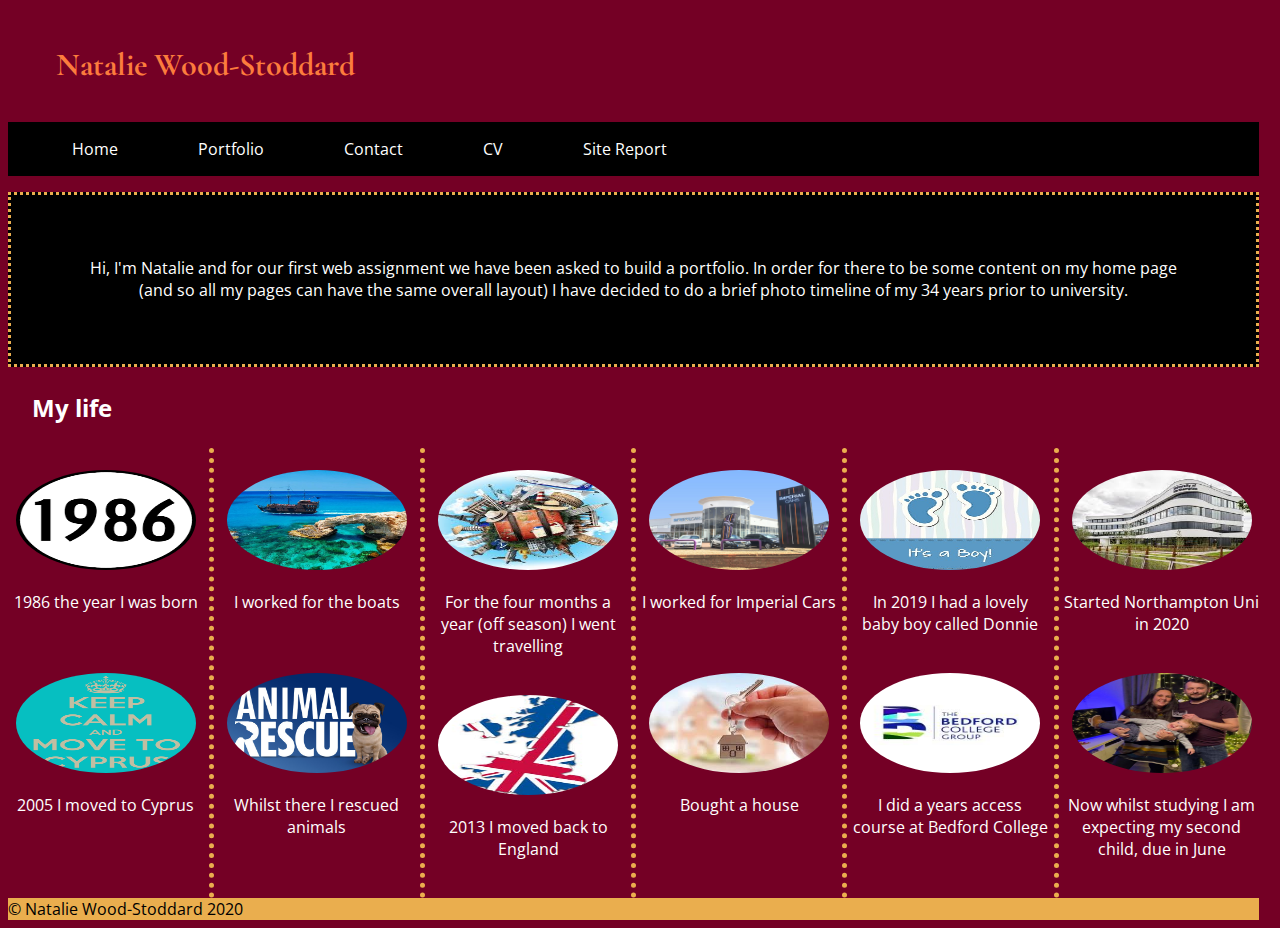
<file: index.html>
<!DOCTYPE html>
<html lang="en" dir="ltr">
    <head>
<meta charset="utf-8">
<meta name="viewport" content="width=device-width, initial-scale=1"/>

<link rel="stylesheet" href="main.css" media="screen"/>
<link rel="stylesheet" href="desktop.css" media="screen and (min-width: 1000px)"/>
<link rel="stylesheet" href="mobile.css" media="screen and (max-width: 1000px)"/>
<link rel="preconnect" href="https://fonts.gstatic.com">
<link href="https://fonts.googleapis.com/css2?family=Cormorant+Garamond&family=Open+Sans&display=swap" rel="stylesheet">


<title>Assignment One</title>
    </head>
  
    <body>
     
<header>
<h1>Natalie Wood-Stoddard</h1>
</header>

<Main>
  <Nav>
    <a href="#menu" class="shownav"></a>
  
      <nav id="menu">
        <a href="#menu" class="on"></a>
        <a href="#" class="off">x</a>
          <ul>
      <li><a href="index.html">Home</a></li>
      <li><a href="portfolio.html">Portfolio</a></li> 
       <li><a href="contact.html">Contact</a></li> 
        <li><a href="cv.html">CV</a></li>
      <li> <a href="sitereport.html">Site Report</a></li> 
    </ul>


</nav>
  </Nav>


<p class="intro">Hi, I'm Natalie and for our first web assignment we have been asked to build a portfolio. In order for there to be some content on my home page (and so all my pages can have the same overall layout) I have decided to do a brief photo timeline of my 34 years prior to university.</p>

<h2>My life</h2>

<div class="newspaper">
    <br>
    <img src="Images/1986.jpeg" alt="1986 year I was born">
    <p>1986 the year I was born</p><br><br>
    <img src="Images/cyprusmove.jpeg" alt="2005 I moved to Cyprus">
    <p>2005 I moved to Cyprus</p><br>
    <img src="Images/cyprusboat.jpeg" alt="Worked for the boats">
    <p>I worked for the boats</p><br><br>
<img src="Images/animalrescue.jpeg" alt="rescued animals">
<p>Whilst there I rescued animals</p><br>
<img src="Images/travel.jpeg" alt="went travelling">
<p>For the four months a year (off season) I went travelling</p><br>
<img src="Images/ukmove.jpg" alt="came back to the uk">
<p>2013 I moved back to England</p><br>
<img src="Images/imperial.jpeg" alt="worked for Imperial Cars">
<p>I worked for Imperial Cars</p><br><br>
<img src="Images/newhome.jpeg" alt="bought a house">
<p>Bought a house</p><br>
<img src="Images/babyboy.jpeg" alt="had a baby boy">
<p>In 2019 I had a lovely baby boy called Donnie</p><br>
<img src="Images/bedford.jpeg" alt="did a years access course at Bedford College">
<p>I did a years access course at Bedford College</p><br>
<img src="Images/northamptonuni.jpeg" alt="started Northampton University">
<p>Started Northampton Uni in 2020</p><br>
<img src="Images/newbaby.jpeg" alt="we are expecting our second baby in June">
<p>Now whilst studying I am expecting my second child, due in June</p><br>

</div>
</Main>

<Footer>© Natalie Wood-Stoddard 2020</Footer>

 </body>

</html>
</file>
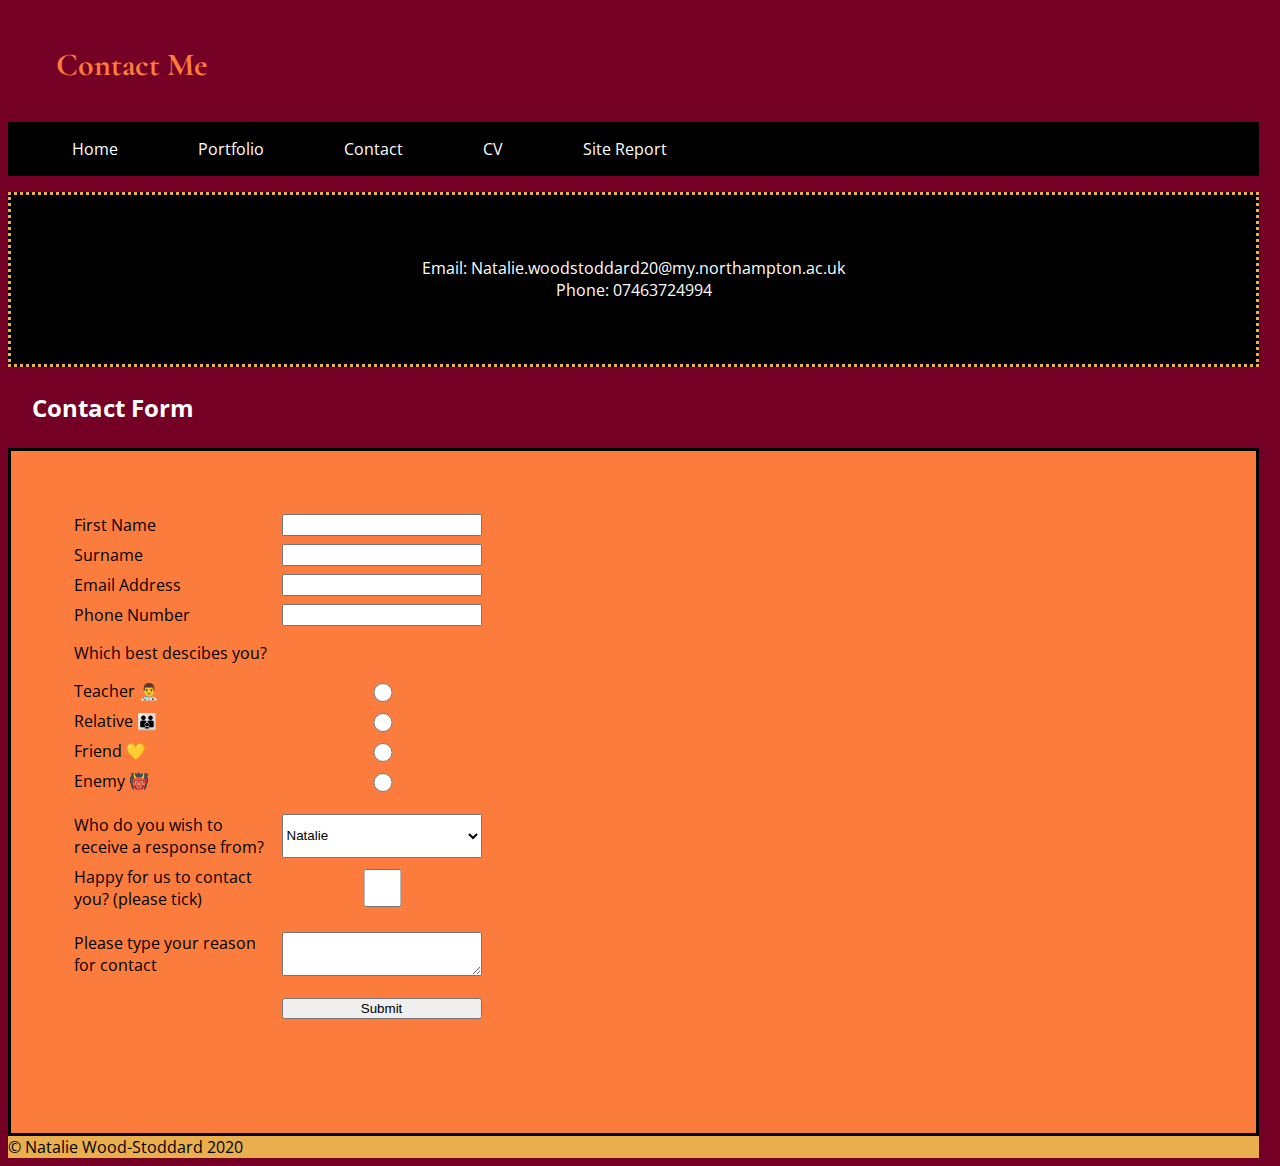
<file: contact.html>
<!DOCTYPE html>
<html lang="en" dir="ltr">
    <head>
<meta charset="utf-8">
<meta name="viewport" content="width=device-width, initial-scale=1"/>

<link rel="stylesheet" href="main.css" media="screen"/>
<link rel="stylesheet" href="desktop.css" media="screen and (min-width: 1000px)"/>
<link rel="stylesheet" href="mobile.css" media="screen and (max-width: 1000px)"/>
<link rel="preconnect" href="https://fonts.gstatic.com">
<link href="https://fonts.googleapis.com/css2?family=Cormorant+Garamond&family=Open+Sans&display=swap" rel="stylesheet">

<title>Assignment One</title>
    </head>

    <body>
<header>
<h1>Contact Me</h1>
</header>
<Main>
<Nav>
    <a href="#menu" class="shownav"></a>
  
      <nav id="menu">
        <a href="#menu" class="on"></a>
        <a href="#" class="off">x</a>
          <ul>
      <li><a href="index.html">Home</a></li>
      <li><a href="portfolio.html">Portfolio</a></li> 
       <li><a href="contact.html">Contact</a></li> 
        <li><a href="cv.html">CV</a></li>
      <li> <a href="sitereport.html">Site Report</a></li> 
    </ul>
</Nav>
</Nav>

<p class="intro">Email: Natalie.woodstoddard20@my.northampton.ac.uk <br>
Phone: 07463724994</p>



<h2>Contact Form</h2>

<div class="mainform">
<Form action="action" method="GET">
<label>First Name</label> 
<input type = "text" name="First Name"/>
<label>Surname</label> 
<input type = "text" name="Surname"/>
<label>Email Address</label> 
<input type="text" name="Email Address"/>
<label>Phone Number</label> 
<input type = "text" name="Phone Number">
</form>

<p>Which best descibes you?</p> 
<form action="action" method="POST">
   
    <label>Teacher 👨‍⚕️</label> 
<input type="radio" name="myradio" value="radio button 1"/>
<label>Relative 👪</label> 
<input type="radio" name="myradio" value="radio button 2"/>
<label>Friend 💛</label> 
<input type="radio" name="my radio" value="radio button 3"/>
<label>Enemy 👹</label> 
<input type="radio" name="my radio" value="radio button 4"/>
</form><br>

<form action="http://www.computing.northampton.ac.uk/-tom/formtest.php" method="POST">
    <label>Who do you wish to receive a response from?</label> 
<select name="Which person"> 
    <option value="01">Natalie</option>
    <option value="02">Pete the boyfriend</option>
    <option value="03">Donnie the baby</option>
    <option value="04">Monty the cat</option>
    <option value="05">Tilley the cat</option>
</select>


<label>Happy for us to contact you? (please tick)</label> 
<input type="checkbox" name="Future Contact"/>
</form><br>

<form action="action" method="POST">
<label>Please type your reason for contact</label> 
<textarea name="mytextarea">
</textarea>
</form><br>
<form action="mailto:thomas.butler@northampton.ac.uk?subject=ContactForm" method="POST">
    <label></label>
<input type="submit" name="submit" value="Submit"/><br><br>
</form>
</div>
</main>

<Footer>© Natalie Wood-Stoddard 2020</Footer>

 </body>

</html>
</file>
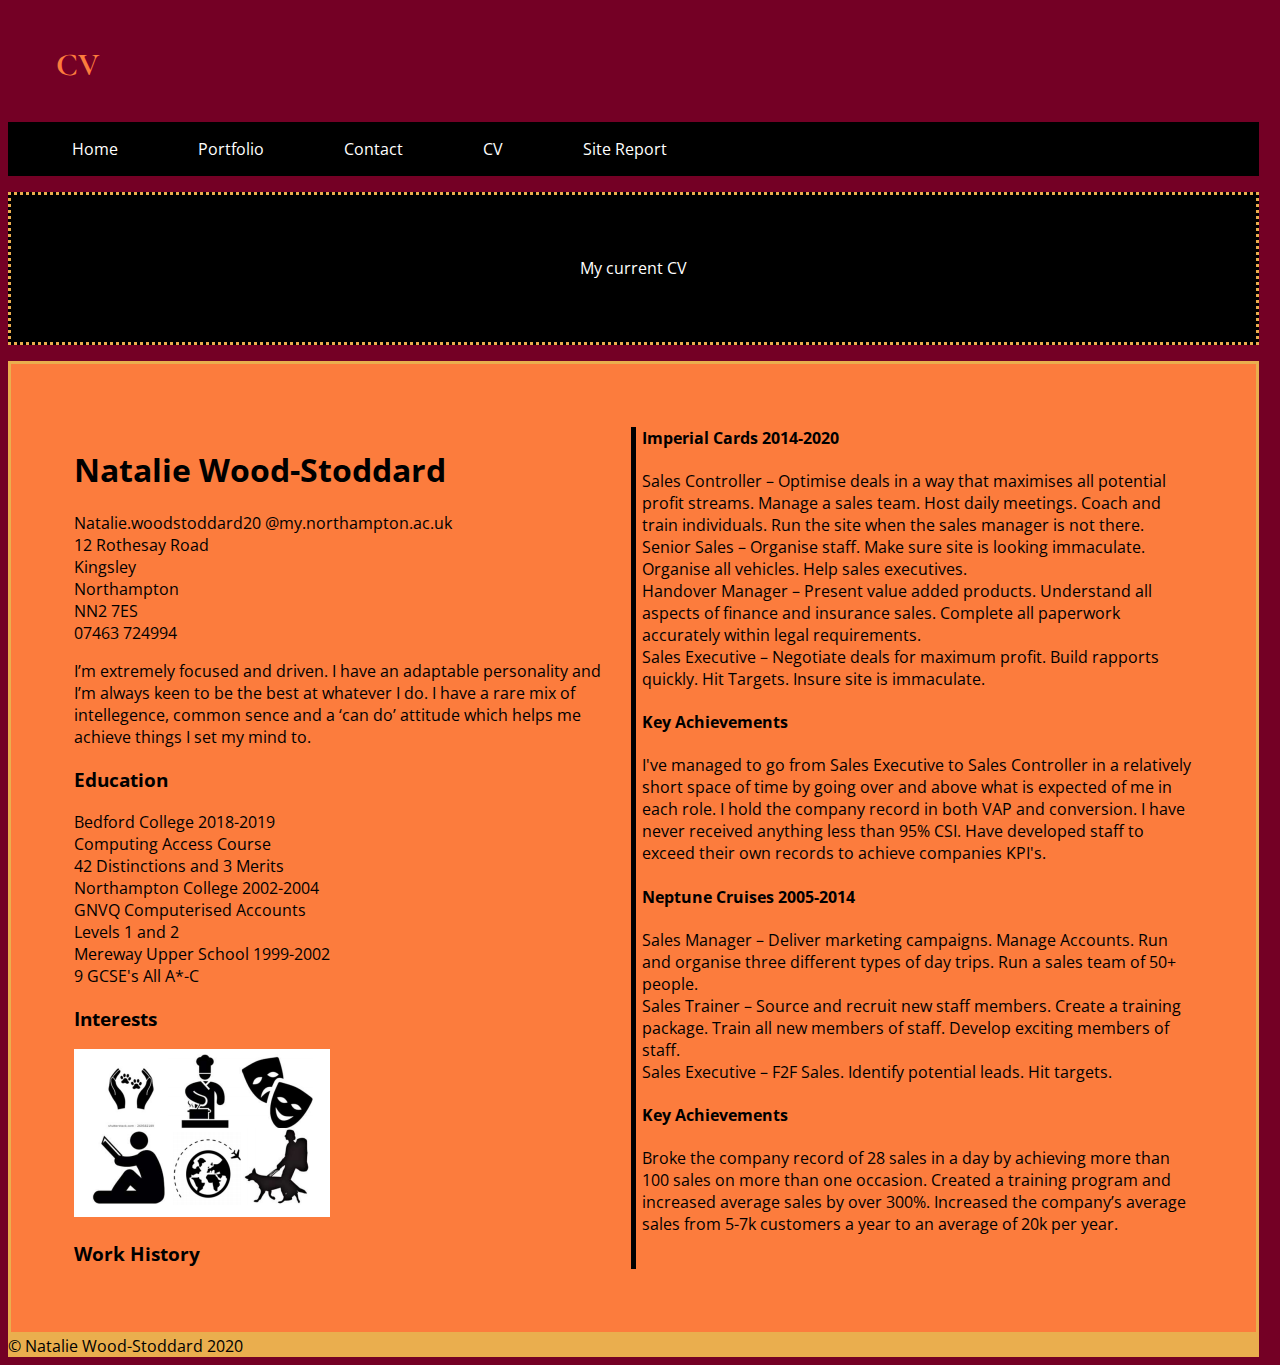
<file: cv.html>
<!DOCTYPE html>
<html lang="en" dir="ltr">
    <head>
<meta charset="utf-8">
<meta name="viewport" content="width=device-width, initial-scale=1"/>

<link rel="stylesheet" href="main.css" media="screen"/>
<link rel="stylesheet" href="desktop.css" media="screen and (min-width: 1000px)"/>
<link rel="stylesheet" href="mobile.css" media="screen and (max-width: 1000px)"/>
<link rel="preconnect" href="https://fonts.gstatic.com">
<link href="https://fonts.googleapis.com/css2?family=Cormorant+Garamond&family=Open+Sans&display=swap" rel="stylesheet">

<title>Assignment One</title>
    </head>

    <body>
<header>
<h1>CV</h1>
</header>
<main>
<Nav>
    <a href="#menu" class="shownav"></a>
  
      <nav id="menu">
        <a href="#menu" class="on"></a>
        <a href="#" class="off">x</a>
          <ul>
      <li><a href="index.html">Home</a></li>
      <li><a href="portfolio.html">Portfolio</a></li> 
       <li><a href="contact.html">Contact</a></li> 
        <li><a href="cv.html">CV</a></li>
      <li> <a href="sitereport.html">Site Report</a></li> 
    </ul>


      </nav>
  </Nav>


    <p class="intro">My current CV</p>
   
    <div class="cvpage">
    <h1>Natalie Wood-Stoddard </h1>
    <p>Natalie.woodstoddard20 @my.northampton.ac.uk <br>12 Rothesay Road<br>Kingsley<br>Northampton<br>NN2 7ES<br>07463 724994 </p>

<p>I’m extremely focused and
    driven. I have an
    adaptable personality and
    I’m always keen to be the
    best at whatever I do. I
    have a rare mix of
    intellegence, common
    sence and a ‘can do’
    attitude which helps me
    achieve things I set my
    mind to. </p>
    
    <h3>Education</h3>
<p>Bedford College 2018-2019<br>Computing Access Course<br>42 Distinctions and 3 Merits<br>Northampton College 2002-2004<br>GNVQ Computerised Accounts<br>Levels 1 and 2<br>Mereway Upper School 1999-2002<br>9 GCSE's All A*-C</p>

<h3>Interests</h3>
<img src="Images/Interests.jpeg.png" alt="Interests">

<h3>Work History</h3>
<h4>Imperial Cards 2014-2020</h4>
<p> Sales Controller – Optimise deals in a way that maximises all
    potential profit streams. Manage a sales team. Host daily meetings.
    Coach and train individuals. Run the site when the sales manager is not
    there.<br>
     Senior Sales – Organise staff. Make sure site is looking
    immaculate. Organise all vehicles. Help sales executives.<br>
    Handover Manager – Present value added products.
    Understand all aspects of finance and insurance sales. Complete all
    paperwork accurately within legal requirements.<br>
    Sales Executive – Negotiate deals for maximum profit. Build
    rapports quickly. Hit Targets. Insure site is immaculate. </p>

<h4>Key Achievements</h4>
<p> I've managed to go from Sales Executive to Sales
    Controller in a relatively short space of time by going over and above
    what is expected of me in each role. I hold the company record in both
    VAP and conversion. I have never received anything less than 95%
    CSI. Have developed staff to exceed their own records to achieve
    companies KPI's. 
    </p>

<h4>Neptune Cruises 2005-2014</h4>
<p> Sales Manager – Deliver marketing campaigns. Manage
    Accounts. Run and organise three different types of day trips. Run a
    sales team of 50+ people.<br>
    Sales Trainer – Source and recruit new staff members. Create a
    training package. Train all new members of staff. Develop exciting
    members of staff.<br>
    Sales Executive – F2F Sales. Identify potential leads. Hit
    targets.</p>

<h4>Key Achievements</h4>
<p>Broke the company record of 28 sales in a
    day by achieving more than 100 sales on more than one
    occasion. Created a training program and increased average
    sales by over 300%. Increased the company’s average sales
    from 5-7k customers a year to an average of 20k per year.</p>


</div>
</main>
<Footer>© Natalie Wood-Stoddard 2020</Footer>

 </body>

</html>
</file>
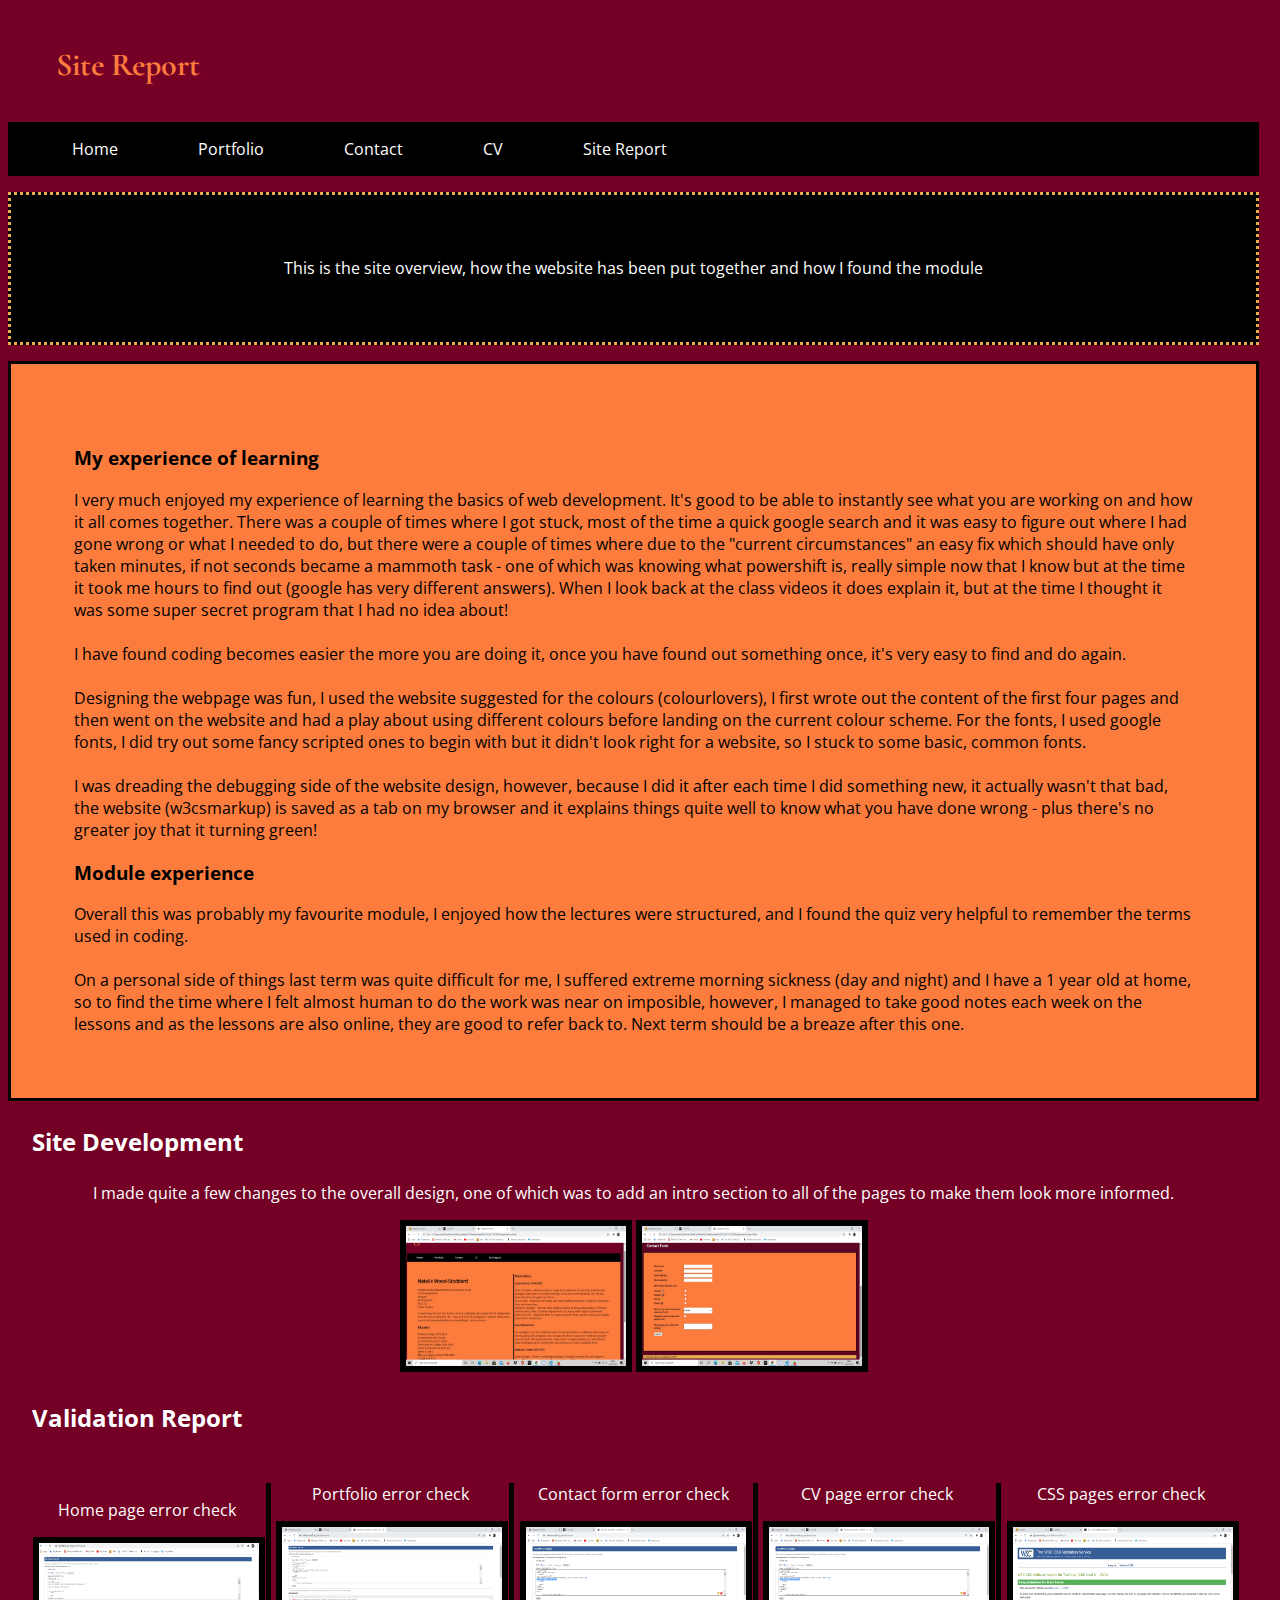
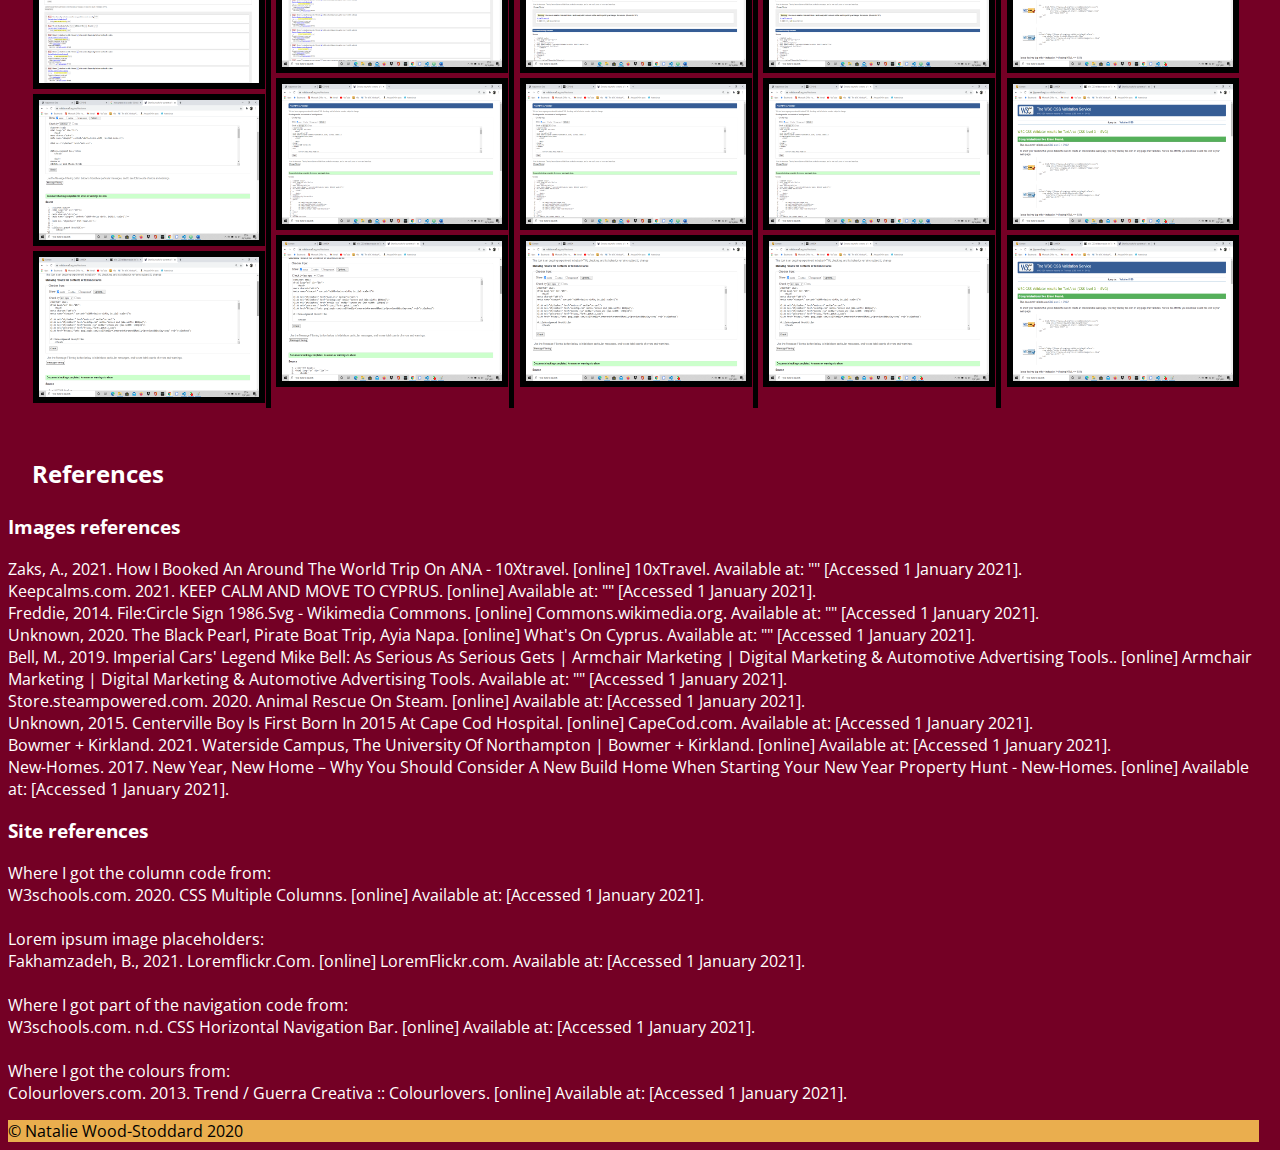
<file: sitereport.html>
<!DOCTYPE html>
<html lang="en" dir="ltr">
    <head>
<meta charset="utf-8">
<meta name="viewport" content="width=device-width, initial-scale=1"/>

<link rel="stylesheet" href="main.css" media="screen"/>
<link rel="stylesheet" href="desktop.css" media="screen and (min-width: 1000px)"/>
<link rel="stylesheet" href="mobile.css" media="screen and (max-width: 1000px)"/>
<link rel="preconnect" href="https://fonts.gstatic.com">
<link href="https://fonts.googleapis.com/css2?family=Cormorant+Garamond&family=Open+Sans&display=swap" rel="stylesheet">

<title>Assignment One</title>
    </head>

    <body>
<header>
<h1>Site Report</h1>
</header>
<Main>
<Nav>
    <a href="#menu" class="shownav"></a>
  
      <nav id="menu">
        <a href="#menu" class="on"></a>
        <a href="#" class="off">x</a>
          <ul>
      <li><a href="index.html">Home</a></li>
      <li><a href="portfolio.html">Portfolio</a></li> 
       <li><a href="contact.html">Contact</a></li> 
        <li><a href="cv.html">CV</a></li>
      <li> <a href="sitereport.html">Site Report</a></li> 
    </ul>


</nav>
  </Nav>


    <p class="intro">This is the site overview, how the website has been put together and how I found the module </p>
    <div class="sitereport">

    <p><h3>My experience of learning</h3>  I very much enjoyed my experience of learning the basics of web development. It's good to be able to instantly see what you are working on and how it all comes together. There was a couple of times where I got stuck, most of the time a quick google search and it was easy to figure out where I had gone wrong or what I needed to do, but there were a couple of times where due to the "current circumstances" an easy fix which should have only taken minutes, if not seconds became a mammoth task - one of which was knowing what powershift is, really simple now that I know but at the time it took me hours to find out (google has very different answers). When I look back at the class videos it does explain it, but at the time I thought it was some super secret program that I had no idea about! <br>
   <br> I have found coding becomes easier the more you are doing it, once you have found out something once, it's very easy to find and do again.<br>
 <br>Designing the webpage was fun, I used the website suggested for the colours (colourlovers), I first wrote out the content of the first four pages and then went on the website and had a play about using different colours before landing on the current colour scheme. For the fonts, I used google fonts, I did try out some fancy scripted ones to begin with but it didn't look right for a website, so I stuck to some basic, common fonts. <br>
<br>I was dreading the debugging side of the website design, however, because I did it after each time I did something new, it actually wasn't that bad, the website (w3csmarkup) is saved as a tab on my browser and it explains things quite well to know what you have done wrong - plus there's no greater joy that it turning green!
<h3>Module experience</h3>Overall this was probably my favourite module, I enjoyed how the lectures were structured, and I found the quiz very helpful to remember the terms used in coding. <br><br> On a personal side of things last term was quite difficult for me, I suffered extreme morning sickness (day and night) and I have a 1 year old at home, so to find the time where I felt almost human to do the work was near on imposible, however, I managed to take good notes each week on the lessons and as the lessons are also online, they are good to refer back to. Next term should be a breaze after this one. 
</div>


<div class="sitedevelopment">
<h2>Site Development</h2>
<p>I made quite a few changes to the overall design, one of which was to add an intro section to all of the pages to make them look more informed.</p>
<img src="Images/cvbefore.jpeg" alt="CV progress">
<img src="Images/formbefore.jpeg" alt="Form Progress">

</div>
<h2>Validation Report</h2>
<div class="validationreport">
<p>Home page error check</p>
<img src="Images/homeerror1.jpeg" alt="Before with errors">
<img src="Images/homeerrordone1.jpeg" alt="Home errors fixed">
<img src="Images/homeerrorfinish.png" alt="Error finished">
<p>Portfolio error check</p>
<img src="Images/portfolioerror1.jpeg" alt="Portfolio Errors">
<img src="Images/portfolioerrordone1.jpeg" alt="Portfolio errors fixed">
<img src="Images/portfolioerrorfinish.png" alt="Error Finished">
<p>Contact form error check</p>
<img src="Images/cverror1.jpeg" alt="Contact errors">
<img src="Images/cverrordone1.jpeg" alt="Contact Form errors fixed">
<img src="Images/cverrorfinish.png" alt="Error Finished">
<p>CV page error check</p>
<img src="Images/cverror1.jpeg" alt="CV errors">
<img src="Images/cverrordone1.jpeg" alt="CV errors fixed">
<img src="Images/cverrorfinish.png" alt="Error Finished">
<p>CSS pages error check</p>
<img src="Images/desktopcsserrorfinished.png" alt="Error Finished">
<img src="Images/maincssfinish.png" alt="Error Finished">
<img src="Images/mobilecssfinish.png" alt="Error Finshed">


</div>
<div class="references">
    <h2>References</h2>
    <h3>Images references</h3>

<!-- images references -->
<p>
Zaks, A., 2021. How I Booked An Around The World Trip On ANA - 10Xtravel. [online] 10xTravel. Available at: "<https://10xtravel.com/how-i-booked-around-the-world-trip-on-ana/>" [Accessed 1 January 2021].<br>
Keepcalms.com. 2021. KEEP CALM AND MOVE TO CYPRUS. [online] Available at: "<https://keepcalms.com/p/keep-calm-and-move-to-cyprus/>" [Accessed 1 January 2021].<br>
Freddie, 2014. File:Circle Sign 1986.Svg - Wikimedia Commons. [online] Commons.wikimedia.org. Available at: "<https://commons.wikimedia.org/wiki/File:Circle_sign_1986.svg>" [Accessed 1 January 2021].<br>
Unknown, 2020. The Black Pearl, Pirate Boat Trip, Ayia Napa. [online] What's On Cyprus. Available at: "<https://www.whatsoncy.com/2020/07/01/black-pearl-ayia-napa-2-2-2-2-2/>" [Accessed 1 January 2021].<br>
Bell, M., 2019. Imperial Cars' Legend Mike Bell: As Serious As Serious Gets | Armchair Marketing | Digital Marketing & Automotive Advertising Tools.. [online] Armchair Marketing | Digital Marketing & Automotive Advertising Tools. Available at: "<https://armchairmarketing.co.uk/automotive-news/imperial-cars-mike-bell/>" [Accessed 1 January 2021].<br>
Store.steampowered.com. 2020. Animal Rescue On Steam. [online] Available at: <https://store.steampowered.com/app/1389820/Animal_Rescue/> [Accessed 1 January 2021].<br>
Unknown, 2015. Centerville Boy Is First Born In 2015 At Cape Cod Hospital. [online] CapeCod.com. Available at: <https://www.capecod.com/newscenter/centerville-boy-first-born-2015-cape-cod-hospital/> [Accessed 1 January 2021].<br>
Bowmer + Kirkland. 2021. Waterside Campus, The University Of Northampton | Bowmer + Kirkland. [online] Available at: <https://www.bandk.co.uk/what_we_do/waterside-campus-northampton/> [Accessed 1 January 2021].<br>
New-Homes. 2017. New Year, New Home – Why You Should Consider A New Build Home When Starting Your New Year Property Hunt - New-Homes. [online] Available at: <https://www.new-homes.co.uk/new-year-new-home-why-you-should-consider-a-new-build-home-when-starting-your-new-year-property-hunt/> [Accessed 1 January 2021].<br>
</p>
<h3>Site references</h3>


<p>Where I got the column code from:<br>
W3schools.com. 2020. CSS Multiple Columns. [online] Available at: <https://www.w3schools.com/css/css3_multiple_columns.asp> [Accessed 1 January 2021].<br>
<br>Lorem ipsum image placeholders:<br>
Fakhamzadeh, B., 2021. Loremflickr.Com. [online] LoremFlickr.com. Available at: <https://loremflickr.com/> [Accessed 1 January 2021].<br>
<br>Where I got part of the navigation code from:<br>
W3schools.com. n.d. CSS Horizontal Navigation Bar. [online] Available at: <https://www.w3schools.com/css/css_navbar_horizontal.asp> [Accessed 1 January 2021].<br>
<br>Where I got the colours from:<br>
Colourlovers.com. 2013. Trend / Guerra Creativa :: Colourlovers. [online] Available at: <https://www.colourlovers.com/digital-art/trends/branding/7808/Guerra_Creativa> [Accessed 1 January 2021].</p>

</div>
</Main>

<Footer>© Natalie Wood-Stoddard 2020</Footer>

 </body>

</html>
</file>
<file: main.css>
/* colours
(#5E0525), (#740025), (#CE0027), (#FC7C3D), (#EAAE4E);
/*
/* fonts 
font-family: 'Cormorant Garamond', serif;
font-family: 'Open Sans', sans-serif;
*/ 

body {
   background-color: #740025;
    color: white;
}

.intro {
    background-color: black;
    padding: 5%;
    text-align: center;
    border-style: dotted;
    border-color: #EAAE4E;
    transition: ease-in;
    transition: 1s;
    }
    
div h2 {
    column-span: all;
}

header {
    background-color: #740025;
    padding: 1em 3em;
    color: #FC7C3D;
    font-family: 'Cormorant Garamond', serif;
}


h2 {
    margin: 1em;
    font-family: 'Open Sans', sans-serif;
    text-align: left;
}

.cvpage {
    column-count: 2;
    column-gap: 1em;
    column-rule-style: solid;
    column-rule-width: 5px;
    column-rule-color: black;
    grid-area: main;
    background-color: #FC7C3D;
    color: black;
    border: #EAAE4E;
    padding: 5%;
    border-style: solid;
  }

  
.sitereport{
    padding: 5%;
    text-align: left;
    border-style: solid;
    border-color: black;
    font-family: 'Open Sans', sans-serif;
    background-color:#FC7C3D;
    color: black;
}
  
 .sitedevelopment img {
    width: 220px;
    height: 140px;
    border-style: solid;
    border-width: 0.4em;
    border-color: black;
 }

 .validationreport img {
    width: 220px;
    height: 140px;
    border-style: solid;
    border-width: 0.4em;
    border-color: black 
 }
</file>
<file: desktop.css>
body {
    display: grid;
    grid-template-columns: 33% 33% 33%;
    grid-template-rows: auto;
    grid-template-areas:
    "header header header"
    "nav nav nav"
    "main main main"
    "footer footer footer";
}

header {
    grid-area: header
}

nav {
    grid-area: nav;
    font-family: 'Open Sans', sans-serif;
    }

    ul {
        list-style-type: none;
        margin: 0;
        padding: 0;
        overflow: hidden;
        background-color: black;
        }
        
        li{
        float: left;
        }
        
        li a {
        display: block;
        color: white;
        margin-left: 3em;
        padding: 1em 1em;
        text-decoration: none;
        text-align: center;
        
        }
        
        main {
        grid-area: main;
        font-family: 'Open Sans', sans-serif;
        
        }


          .newspaper {
              column-count: 6;
              column-gap: 1em;
              column-rule-style: dotted;
              column-rule-width: 5px;
              column-rule-color: #EAAE4E;
              text-align: center;
          
          }
          
          .newspaper img {
          width: 180px;
          height: 100px;
          border-radius: 50%;
          }

         
            
            
            .mainform {
                padding: 5%;
                text-align: left;
                border-style: solid;
                border-color: black;
                font-family: 'Open Sans', sans-serif;
                background-color:#FC7C3D;
                color: black;
                }
            
            form {
                display:grid;
                width: 400px;
                grid-template-columns: 50% 50%;
                grid-gap: 0.5em;
                }

.sitedevelopment {
    text-align: center;
}

.off {
    display:none;
}

.validationreport {
    column-count: 5;
    column-gap: 1em;
    column-rule-style: solid;
    column-rule-width: 5px;
    column-rule-color: black;
    grid-area: main;
    background-color: #740025;
    color: white;
    border: #EAAE4E;
    padding: 2%;
    border-style: none;
    text-align: center;
  }
                
footer {
    background-color: #EAAE4E;
grid-area: footer;
color: black;
font-family: 'Open Sans', sans-serif;
}
</file>
<file: mobile.css>
body {
    display: grid;
    grid-template-columns: 33% 33% 33%;
    grid-template-rows: auto;
    grid-template-areas:
    "header header header"
    "nav nav nav"
    "main main main"
    "footer footer footer";
}

nav {
    grid-area: nav;
    font-family: 'Open Sans', sans-serif;
}

header {
grid-area: header;
}

main{
    grid-area: main;
}


li {
    list-style-type: none;
    border-style: solid;
    border-color: #EAAE4E;
    padding: 0.5em;
    font-size: 2em;
    margin: 0.5em;
    transition: 0.5s;
    background-color: #FC7C3D;
    color: black;
    text-decoration: none;
    text-align: center;
}
.shownav {
    height: 0.8em;
    width: 1.25em;
    display:block;
    border-top: 0.2em solid black;
    border-bottom: 0.2em solid black;
    border-radius: 0.2em;

    }
    
    .shownav:before {
    content: '';
    position: absolute;
    width: 1.25em;
    top: 8.1em;
    left: 0.5em;
    border-top: 0.2em solid black;
    }

 

#menu ul .on {
        display: block;
        background-color: black;
        color: white;
        position: fixed;
        top: 0;
        right: 50%;
        width: 50%;
        height: 100vh;
    }

#menu ul .off
{
    display: none;
    background-color: black;
    
    position: fixed;
    top: 0;
    right: 50%;
    width: 50%;
    height: 100vh;
} 

#menu
 {
    display: none;
    background-color: black;
    color: white;
    position: fixed;
    top: 0;
    right: 50%;
    width: 50%;
    height: 100vh;
} 

#menu:target
{
    display: block;
    background-color: black;
    color: white;
    position: fixed;
    top: 0;
    right: 50%;
    width: 50%;
    height: 100vh;
}

.off {
    list-style-type: none;
    color: white;
    font-size: 2em;
    border-style:solid;
    padding: 0.3em;
    border-radius: 50%;
    border-color:  #EAAE4E;
    text-decoration: none;
}

    .newspaper {
        column-count: 1;
        column-gap: 1em;
        column-rule-width: 5px;
        column-rule-color: #EAAE4E;
        text-align: center;
    }
    
    .newspaper img {
    width: 220px;
    height: 140px;
    border-style: solid;
    border-width: 0.4em;
    border-color: black;
    }
    .mainform {
        padding: 5%;
        text-align: left;
        border-style: solid;
        border-color: black;
        font-family: 'Open Sans', sans-serif;
        background-color:#FC7C3D;
        color: black;
        }
    
    form {
        display:grid;
        width: 400px;
        grid-template-columns: 50% 50%;
        grid-gap: 0.5em;
        }


    footer{
        grid-area: footer;
        background-color: #EAAE4E;
    }
</file>
